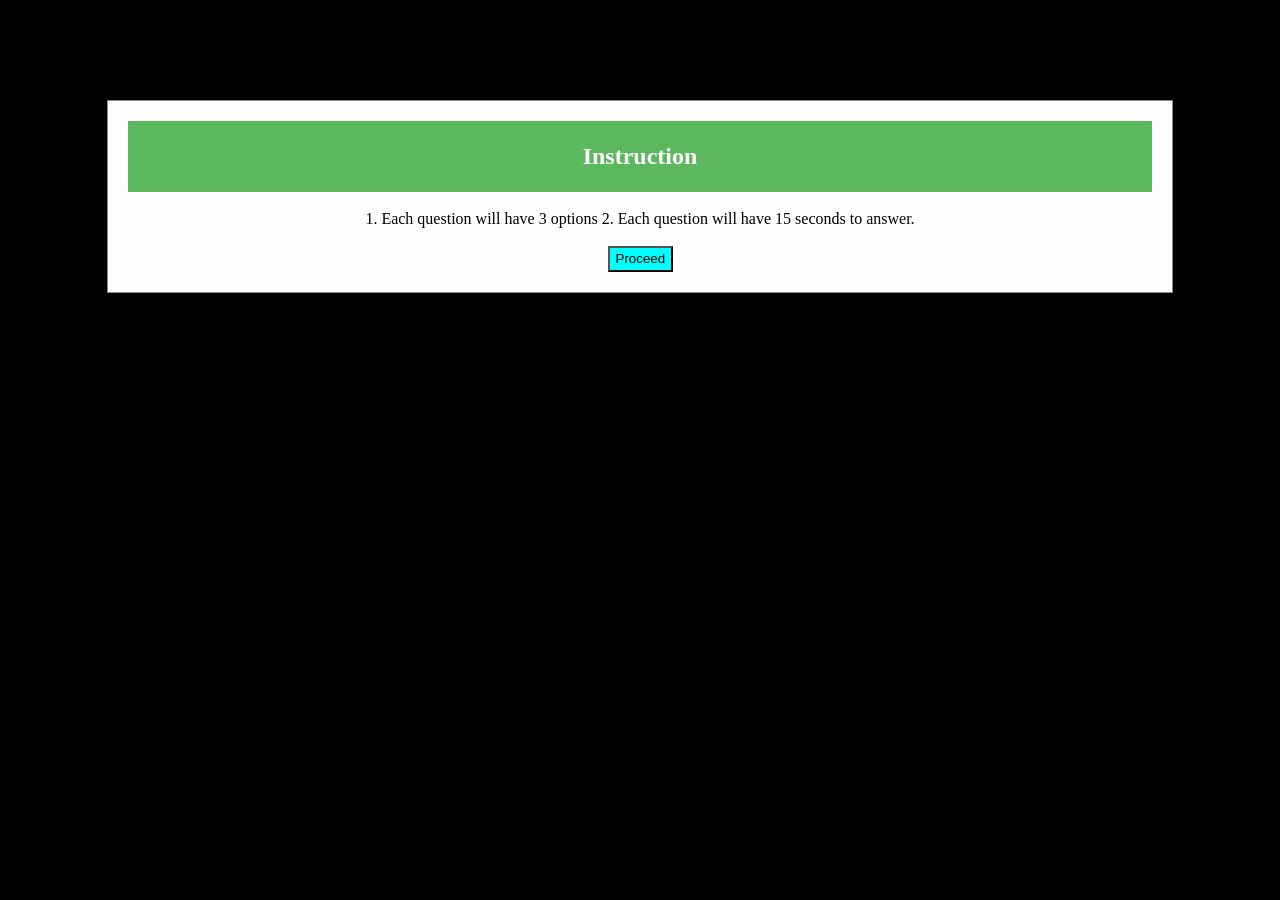
<file: index.html>
<!DOCTYPE html>
<html>
   <head>
      <meta charset="UTF-8">
      <title>Quiz App</title>
      <link rel="stylesheet" href="style.css">
      <script  src="js.js"></script>
   </head>
   <div id="super-div">
      <body onload="createPopUp()">
         
         <header id="head">
            <div id="header">Quiz App</div>
            <div id="timer">15</div>
         </header>
         <main id="main_content">
             
         </main>
         <footer id="footer"> 
         </footer>
         
        
      
      </body>
   </div>
</html>
</file>
<file: style.css>
#header{
	color: white;
    text-align: center;

}
#head{
    display: flex;
    width: 100%;
    height: 60px;
    background-color: #082759;
    padding-top: 35px;
}
#timer{
    color: white;
    size: 30px;
    float: right;
    margin-left: 100px;
}
.modal-header {
	padding: 2px 16px;
	background-color: #5cb85c;
	color: white;
}

.modal-body {
    padding: 2px 16px;
   
    
}


.modal-content {
	background-color: #fefefe;
	margin: auto;
	padding: 20px;
	border: 1px solid #888;
	width: 80%;
}

.modal {
	display: none;
	position: fixed;
	z-index: 1;
	padding-top: 100px;
	left: 0;
	top: 0;
	width: 100%;
	height: 100%;
	overflow: auto;
	background-color: rgb(0, 0, 0);
	background-color: rgba(0, 0, 0, 1);
}
#modal-button{
    width: 65px;
    height: 26px;
    background-color: aqua;
    color: black;
}
.content-div {
    margin-left: 40px;
    width: 100%;
    margin-top: 50px;
}
</file>
